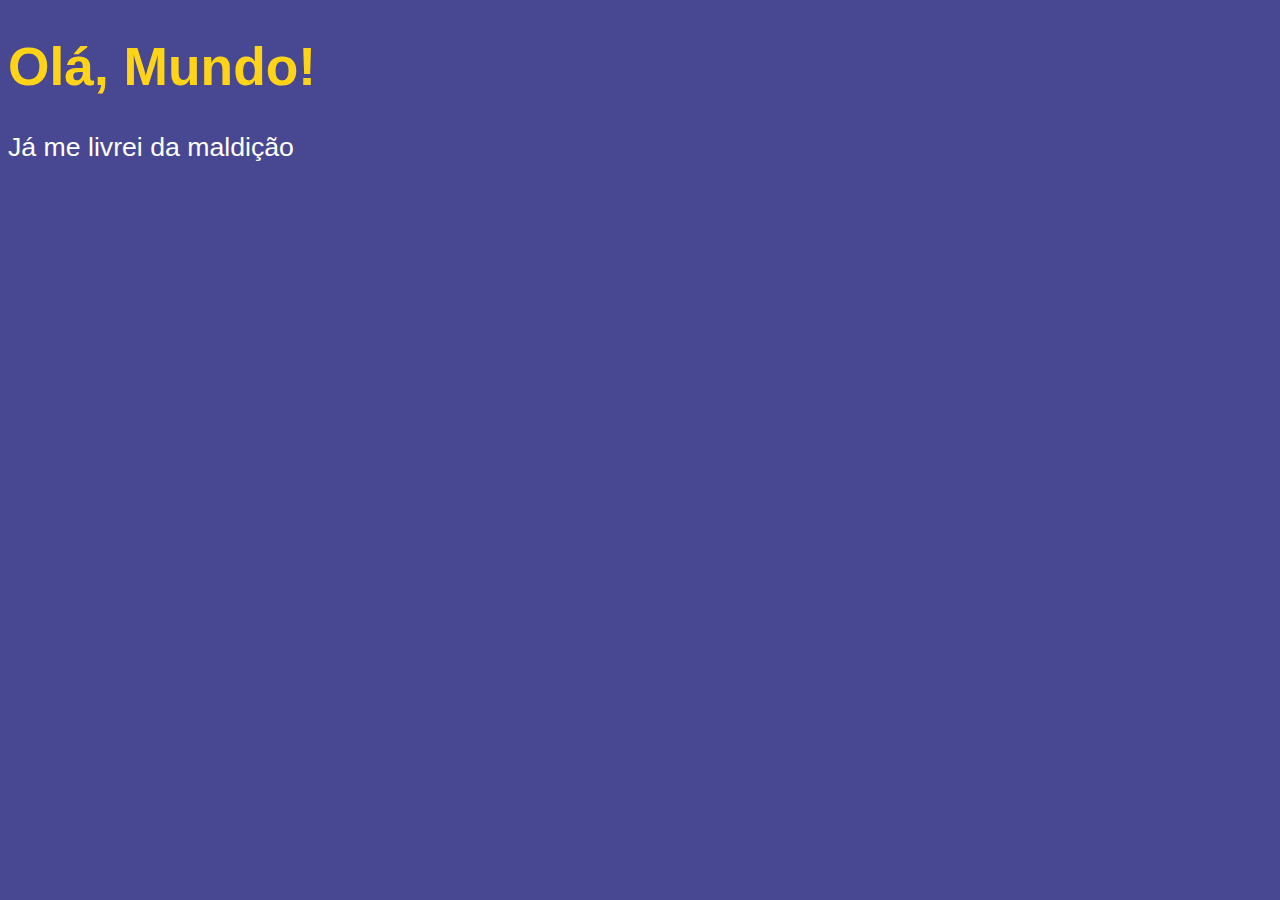
<file: ex001/index.html>
<!DOCTYPE html>
<html lang="pt-br">
  <head>
    <meta charset="UTF-8" />
    <meta http-equiv="X-UA-Compatible" content="IE=edge" />
    <meta name="viewport" content="width=device-width, initial-scale=1.0" />
    <title>Meu Primeiro Programa</title>
  </head>
  <style>
    body {
      background-color: rgb(72, 72, 146);
      color: white;
      font: normal 20pt Arial;
    }

    h1 {
      color: rgba(255, 212, 22);
    }
  </style>
  <body>
    <h1>Olá, Mundo!</h1>
    <p>Já me livrei da maldição</p>

    <script>
      window.alert('Minha primeira mensagem!')
      window.confirm('Está Gostando de Js?')
      window.prompt('Qual é o seu nome')
    </script>
  </body>
</html>
</file>
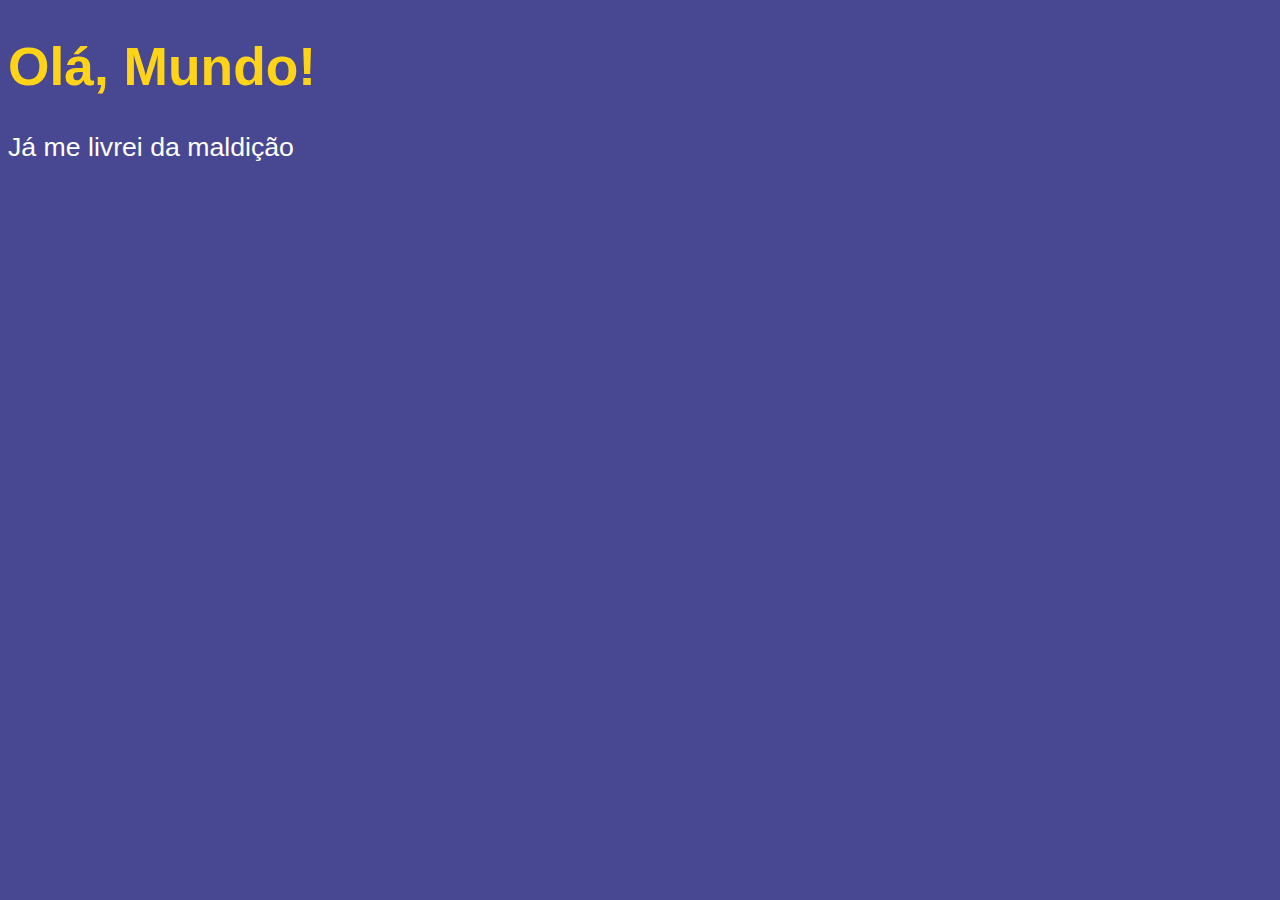
<file: ex06/index.html>
<!DOCTYPE html>
<html lang="pt-br">
  <head>
    <meta charset="UTF-8" />
    <meta http-equiv="X-UA-Compatible" content="IE=edge" />
    <meta name="viewport" content="width=device-width, initial-scale=1.0" />
    <title>Meu Primeiro Programa</title>
  </head>
  <style>
    body {
      background-color: rgb(72, 72, 146);
      color: white;
      font: normal 20pt Arial;
    }

    h1 {
      color: rgba(255, 212, 22);
    }
  </style>
  <body>
    <h1>Olá, Mundo!</h1>
    <p>Já me livrei da maldição</p>

    <script>
      var nome = prompt('Qual é o seu nome')
      alert(`É um grande prazer te conhecer, ${nome}!`)
    </script>
  </body>
</html>
</file>
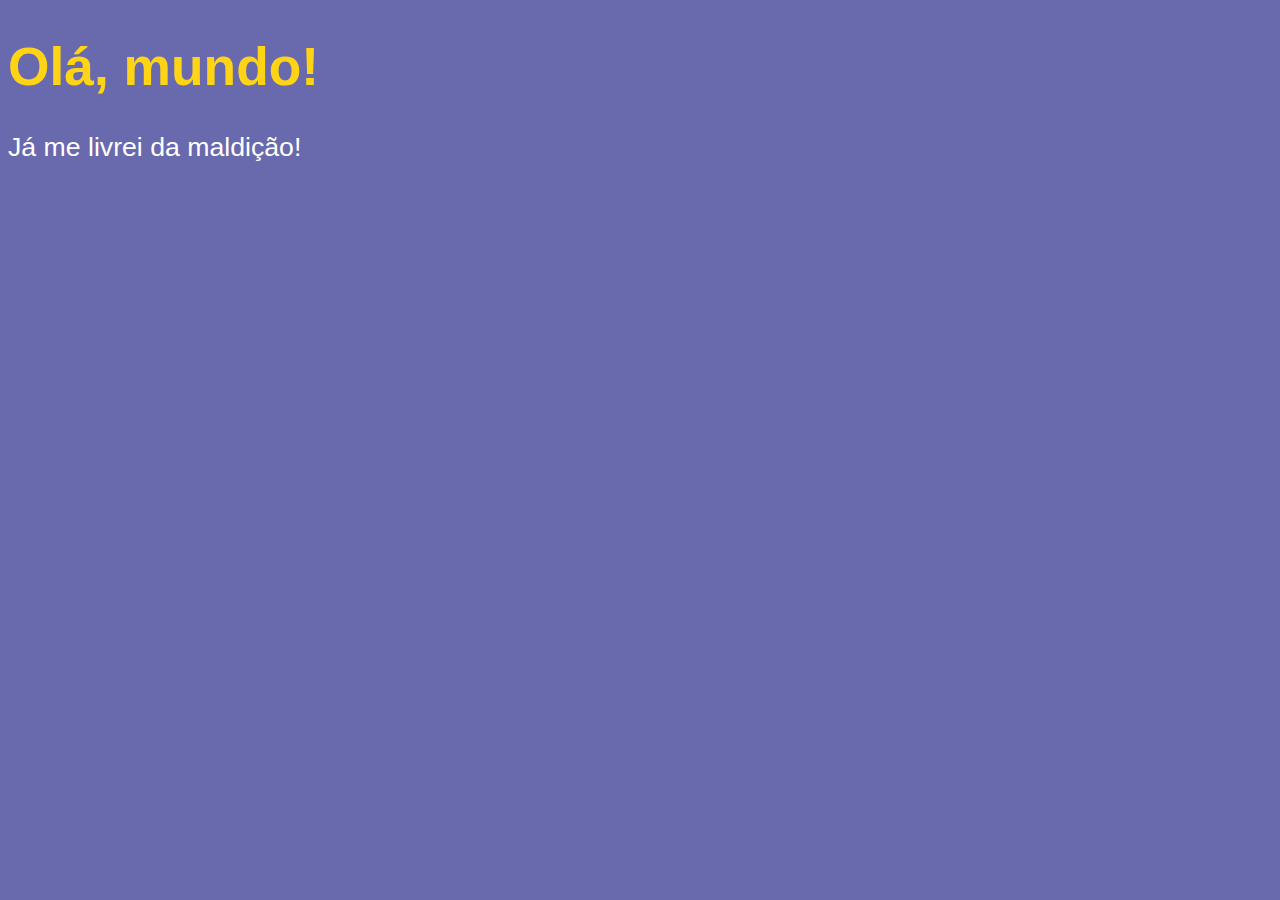
<file: aula06/ex06.html>
<!DOCTYPE html>
<html lang="pt-br">
  <head>
    <meta charset="UTF-8" />
    <meta name="viewport" content="width=device-width, initial-scale=1.0" />
    <title>Document</title>
    <style>
      body {
        background-color: rgba(105, 105, 173);
        color: white;
        font: normal 20pt Arial;
      }
      h1 {
        color: rgb(255, 212, 22);
      }
    </style>
  </head>
  <body>
    <h1>Olá, mundo!</h1>
    <p>Já me livrei da maldição!</p>

    <script>
      var n1 = parseInt(prompt('Digite um número: '))
      var n2 = parseInt(prompt('Digite outro número: '))
      var s = n1 + n2
      alert(`A soma é ${s}`)
    </script>
  </body>
</html>
</file>
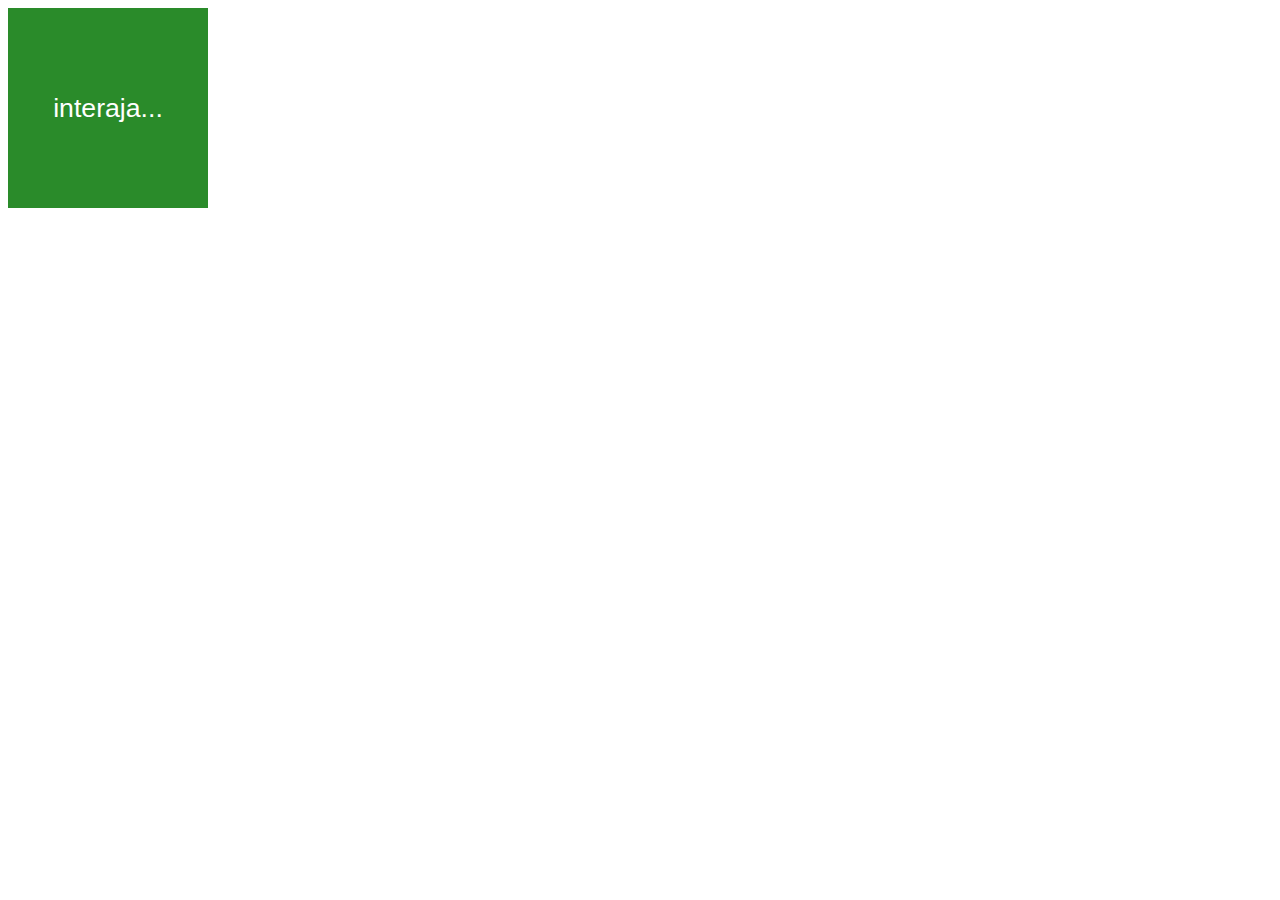
<file: aula10/ex006.html>
<!DOCTYPE html>
<html lang="pt-br">
  <head>
    <meta charset="UTF-8" />
    <meta http-equiv="X-UA-Compatible" content="IE=edge" />
    <meta name="viewport" content="width=device-width, initial-scale=1.0" />
    <title>Eventos DOM</title>
    <style>
      div#area {
        font: normal 20pt Arial;
        background: rgb(42, 139, 42);
        color: white;
        width: 200px;
        height: 200px;
        line-height: 200px;
        text-align: center;
      }
    </style>
  </head>
  <body>
    <div id="area">interaja...</div>
    <script>
      var a = document.getElementById('area')
      a.addEventListener('click', clicar)
      a.addEventListener('mouseenter', entrar)
      a.addEventListener('mouseout', sair)
      function clicar() {
        a.innerText = 'Clicou'
        a.style.background = 'red'
      }

      function entrar() {
        a.innerText = 'Entrou'
        a.style.background = 'blue'
      }
      function sair() {
        a.innerText = 'Saiu'
        a.style.background = 'yellow'
      }
    </script>
  </body>
</html>
</file>
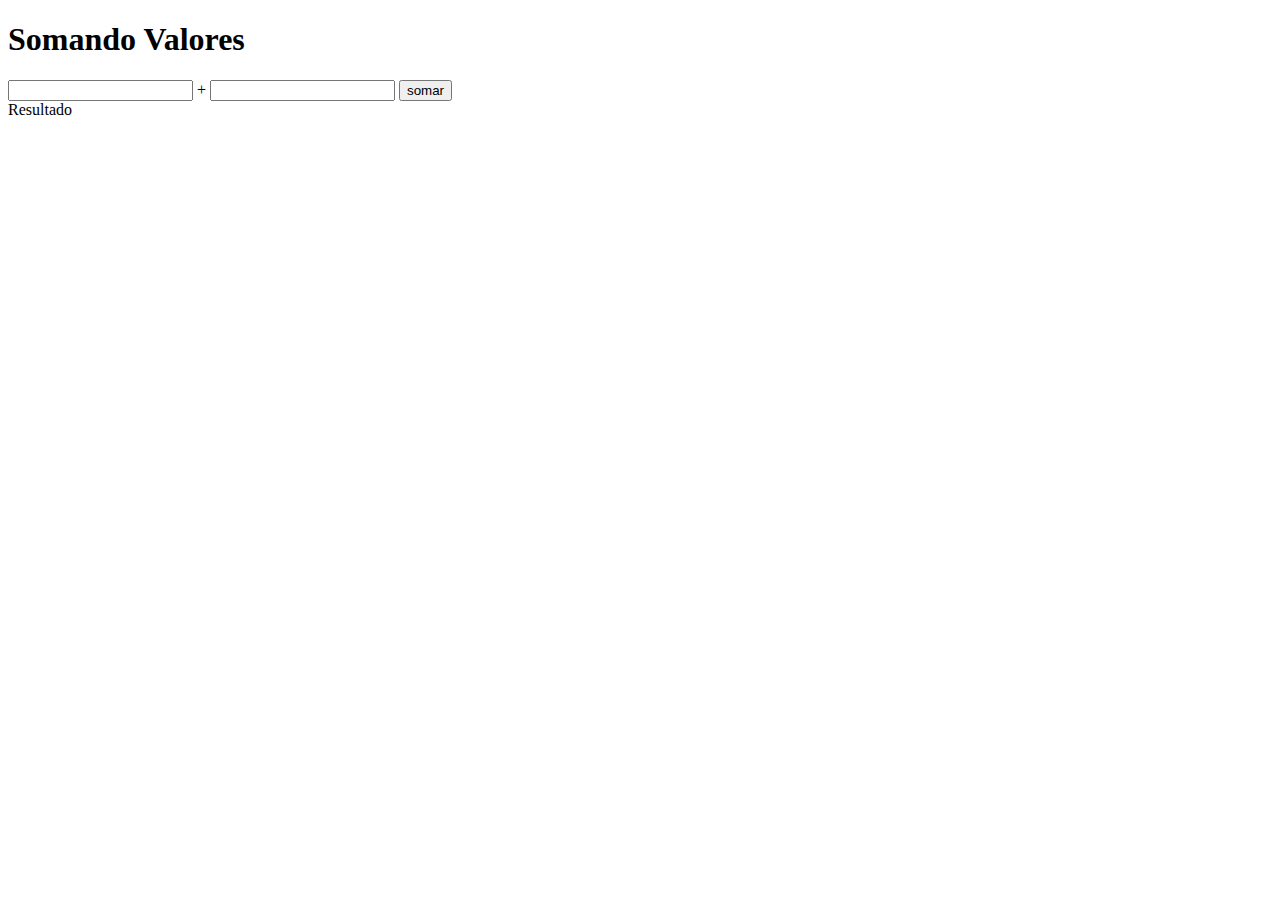
<file: aula10/ex007.html>
<!DOCTYPE html>
<html lang="pt-br">
  <head>
    <meta charset="UTF-8" />
    <meta http-equiv="X-UA-Compatible" content="IE=edge" />
    <meta name="viewport" content="width=device-width, initial-scale=1.0" />
    <title>Somando Número</title>
  </head>
  <body>
    <h1>Somando Valores</h1>
    <input type="number" name="txtn1" id="txtn1" /> +
    <input type="number" name="txtn2" id="txtn2" />
    <input type="button" value="somar" onclick="somar()" />
    <div id="res">Resultado</div>

    <script>
      function somar() {
        var tn1 = document.getElementById('txtn1')
        var tn2 = document.querySelector('input#txtn2')
        var res = document.getElementById('res')
        var n1 = Number(tn1.value)
        var n2 = Number(tn2.value)
        var s = n1 + n2
        res.innerHTML = `A soma de ${n1} com ${n2} é ${s}`
      }
    </script>
  </body>
</html>
</file>
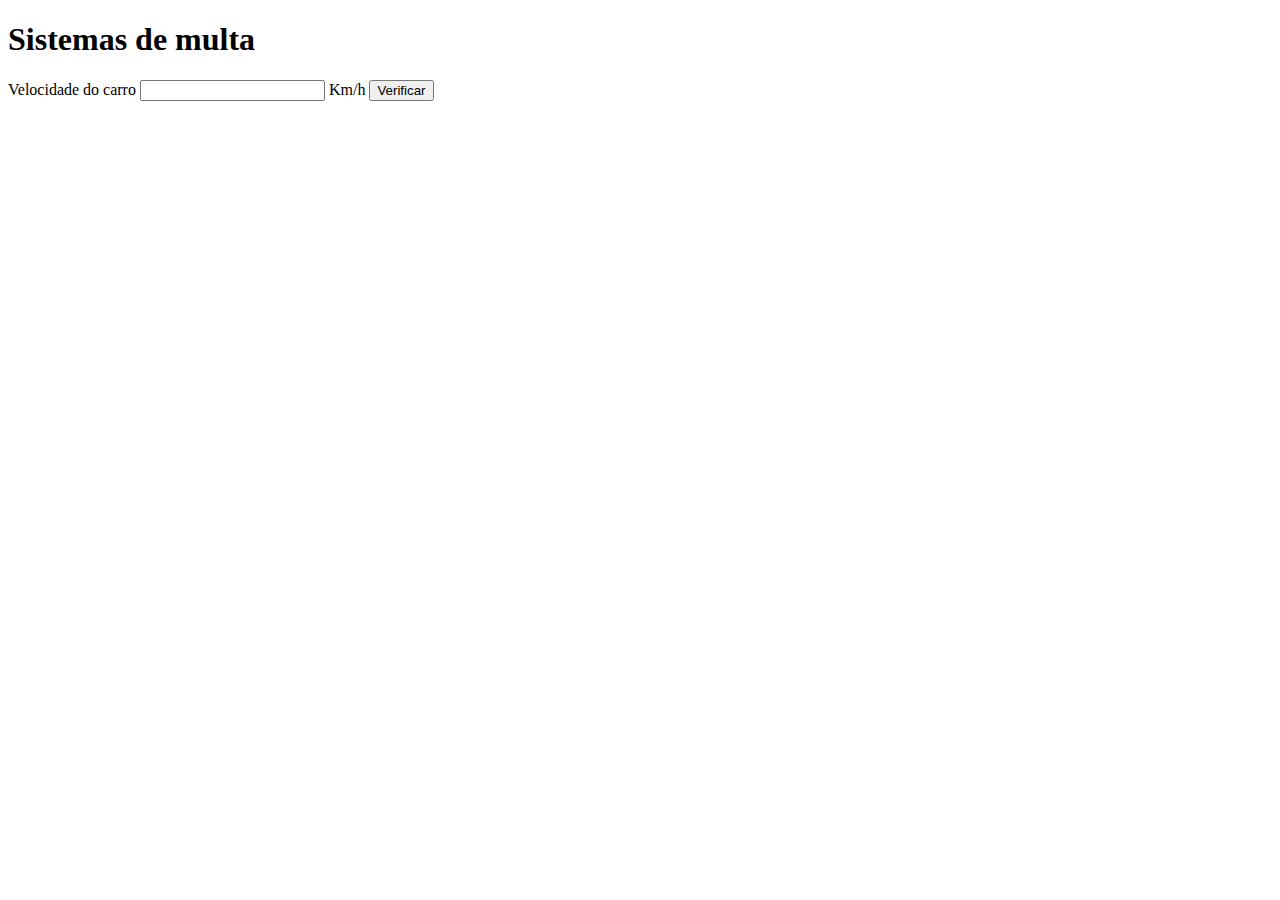
<file: aula11/ex010.html>
<!DOCTYPE html>
<html lang="pt-br">
  <head>
    <meta charset="UTF-8" />
    <meta http-equiv="X-UA-Compatible" content="IE=edge" />
    <meta name="viewport" content="width=device-width, initial-scale=1.0" />
    <title>Detran</title>
  </head>
  <body>
    <h1>Sistemas de multa</h1>
    Velocidade do carro <input type="number" name="txtvel" id="txtvel" /> Km/h
    <input type="button" value="Verificar" onclick="calcular()" />
    <div id="res"></div>

    <script>
      function calcular() {
        var txtv = document.querySelector('input#txtvel')
        var res = document.querySelector('div#res')
        var vel = Number(txtv.value)
        res.innerHTML = `<p>Sua velocidade atual é de <strong>${vel}</strong> Km/h</p>`
        if (vel > 60) {
          res.innerHTML += `<p>Você Foi <strong>MULTADO</strong> por excesso de velocidade</p>`
        }
        res.innerHTML += `<p>Dirija sempre com o cinto de segurança</p>`
      }
    </script>
  </body>
</html>
</file>
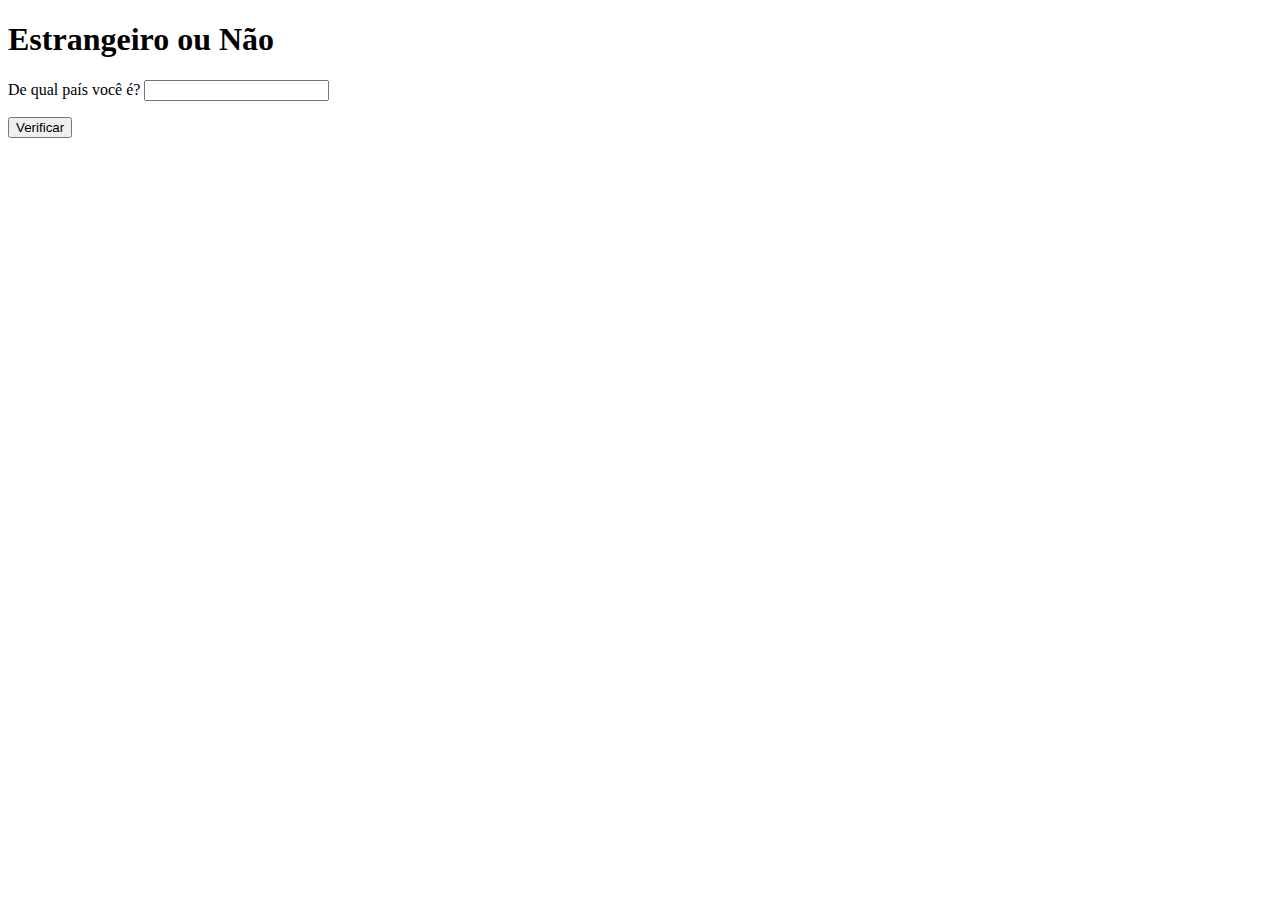
<file: aula11/exDesafio.html>
<!DOCTYPE html>
<html lang="pt-br">
  <head>
    <meta charset="UTF-8" />
    <meta http-equiv="X-UA-Compatible" content="IE=edge" />
    <meta name="viewport" content="width=device-width, initial-scale=1.0" />
    <title>Teste Pais</title>
  </head>
  <body>
    <h1>Estrangeiro ou Não</h1>
    <p>De qual país você é? <input type="text" name="pais" id="pais" /></p>
    <input type="button" value="Verificar" onclick="verificar()" />
    <div id="nacionalidade"></div>

    <script>
      function verificar() {
        var txtp = document.querySelector('input#pais')
        var paisOrigem = txtp.value
        var nacionalidade = document.querySelector('div#nacionalidade')
        nacionalidade.innerHTML = `<p>Seu pais de origem é ${paisOrigem}</p>`

        if (paisOrigem != 'Brasil') {
          nacionalidade.innerHTML += `<p>Você é Estrangeiro</p>`
        } else {
          nacionalidade.innerHTML += `<p> Você é Brasileiro</p>`
        }
      }
    </script>
  </body>
</html>
</file>
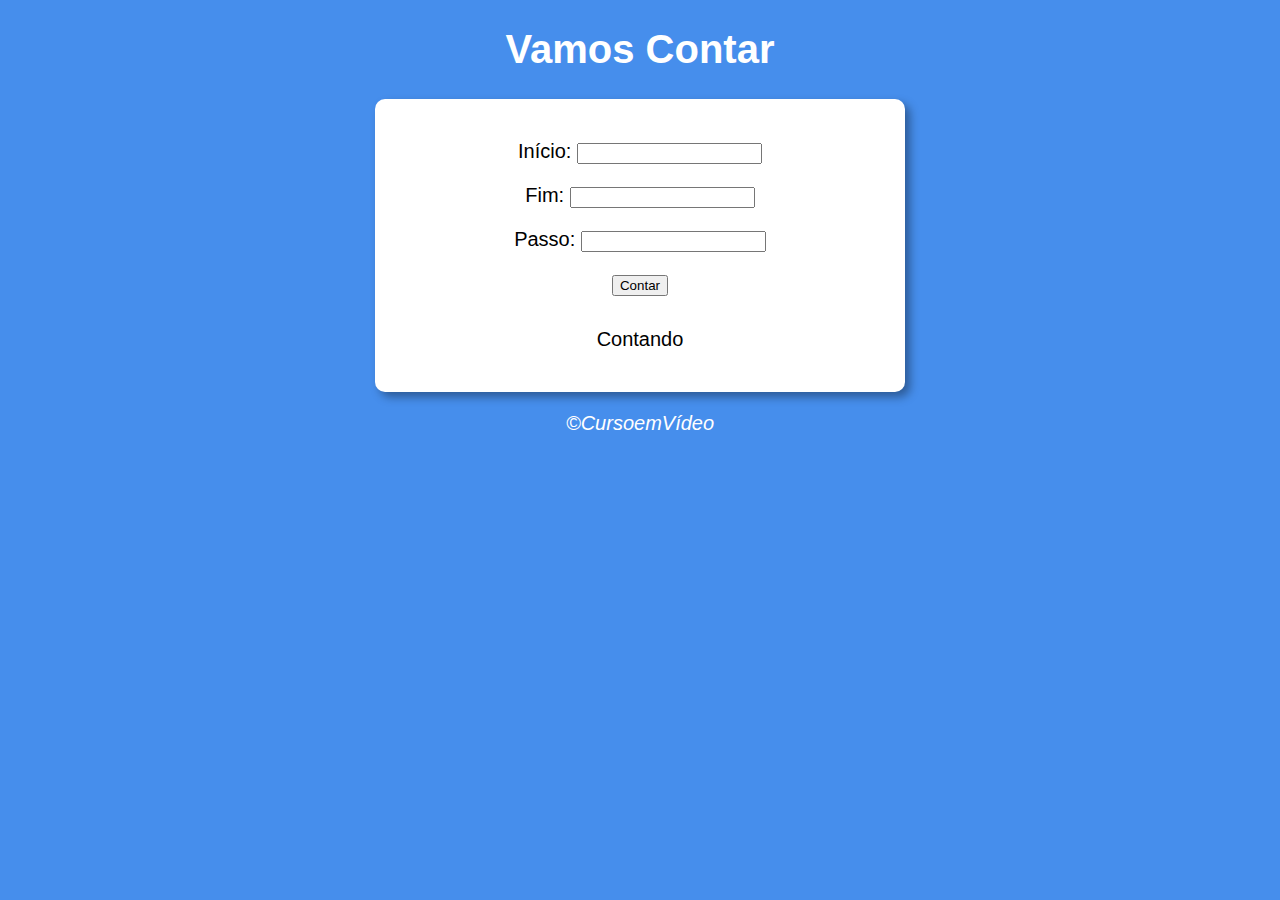
<file: aula14Ex/ex016.html>
<!DOCTYPE html>
<html lang="pt-br">
  <head>
    <meta charset="UTF-8" />
    <meta http-equiv="X-UA-Compatible" content="IE=edge" />
    <meta name="viewport" content="width=device-width, initial-scale=1.0" />
    <title>Vamos Contar</title>
    <link rel="stylesheet" href="estilo.css" />
  </head>
  <body onload="contar()">
    <header>
      <h1>Vamos Contar</h1>
    </header>
    <section>
      <div id="dados">
        <p>Início: <input type="number" name="inicio" id="txti" /></p>
        <p>Fim: <input type="number" name="fim" id="txtf" /></p>
        <p>Passo: <input type="number" name="passo" id="txtp" /></p>
        <input type="button" value="Contar" onclick="contar()" />
      </div>
      <div id="res">
        <p>Contando</p>
      </div>
    </section>
    <footer>
      <p>&copy;CursoemVídeo</p>
    </footer>
    <script src="script.js"></script>
  </body>
</html>
</file>
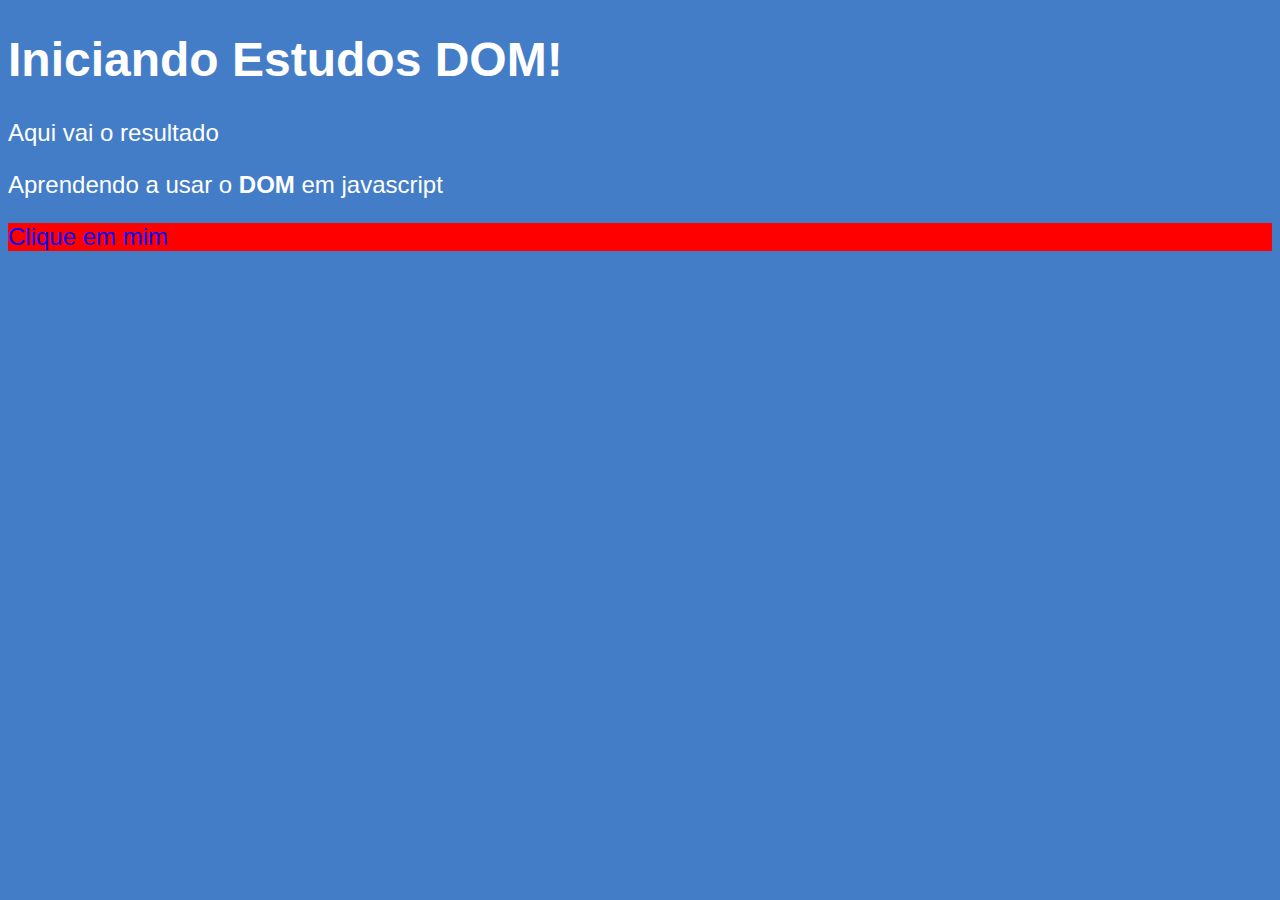
<file: ex06/ex005.html>
<!DOCTYPE html>
<html lang="pt-br">
  <head>
    <meta charset="UTF-8" />
    <meta http-equiv="X-UA-Compatible" content="IE=edge" />
    <meta name="viewport" content="width=device-width, initial-scale=1.0" />
    <title>DOM</title>
    <style>
      body {
        background: rgb(68, 125, 199);
        color: white;
        font: normal 18pt Arial;
      }
    </style>
  </head>
  <body>
    <h1>Iniciando Estudos DOM!</h1>
    <p>Aqui vai o resultado</p>
    <p>Aprendendo a usar o <strong>DOM</strong> em javascript</p>
    <div id="msg">Clique em mim</div>
    <script>
      var corpo = window.document.body
      var p1 = document.getElementsByTagName('p')[0]
      /*window.document.write(p1.innerText)
      p1.style.color = 'red'
      corpo.style.background = 'black'
      var d = window.document.getElementById('msg')
      d.style.background = 'green'
      //d.innerText = 'Estou Aguardando'*/
      //var d = window.document.getElementsByName('msg')[0]
      //d.innerText = 'Olá'

      //window.document.write(window.document.charset)
      // window.document.write(window.navigator.appName)
      // window.document.write(window.document.URL)
      var d = window.document.querySelector('div#msg')
      d.style.color = 'blue'
      d.style.background = 'red'
    </script>
  </body>
</html>
</file>
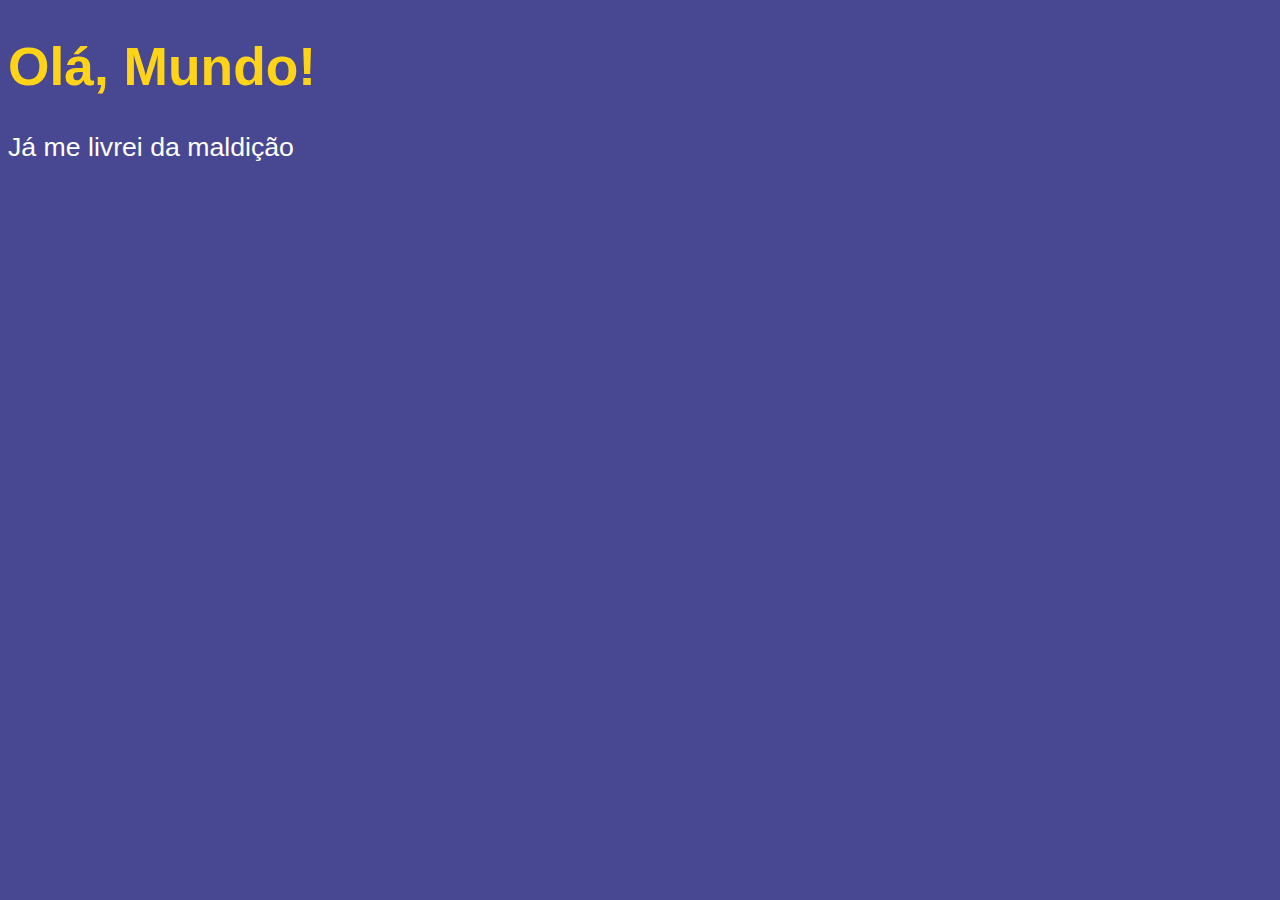
<file: ex06/ex03.html>
<!DOCTYPE html>
<html lang="pt-br">
  <head>
    <meta charset="UTF-8" />
    <meta http-equiv="X-UA-Compatible" content="IE=edge" />
    <meta name="viewport" content="width=device-width, initial-scale=1.0" />
    <title>Meu Primeiro Programa</title>
  </head>
  <style>
    body {
      background-color: rgb(72, 72, 146);
      color: white;
      font: normal 20pt Arial;
    }

    h1 {
      color: rgba(255, 212, 22);
    }
  </style>
  <body>
    <h1>Olá, Mundo!</h1>
    <p>Já me livrei da maldição</p>

    <script>
       //var n1 = Number(prompt('Digite um número: '))
       //var n2 = Number(prompt('Digite outro número: '))
      // var soma = n1 + n2
      // alert(`A soma entre ${n1} e ${n2} é ${soma}`)

       /*Number.parseInt (converter String para número inteiro)
       Number.parseFloat (converter String para Número Real
       Number (força o programa decidir qual é o tipo de número
       String(n) Converte número para string
       n.toString() Converte número para string*/

       var nome = "Guilherme"
       var idade = 29
       var nota = 5.5
       /* s.length - quantos caracteres a string tem
       s.toUpperCaase() - tudo para 'MAIUSCULAS'
       s.toLowerCase() - tudo para 'minúsculas'
    </script>
  </body>
</html>
</file>
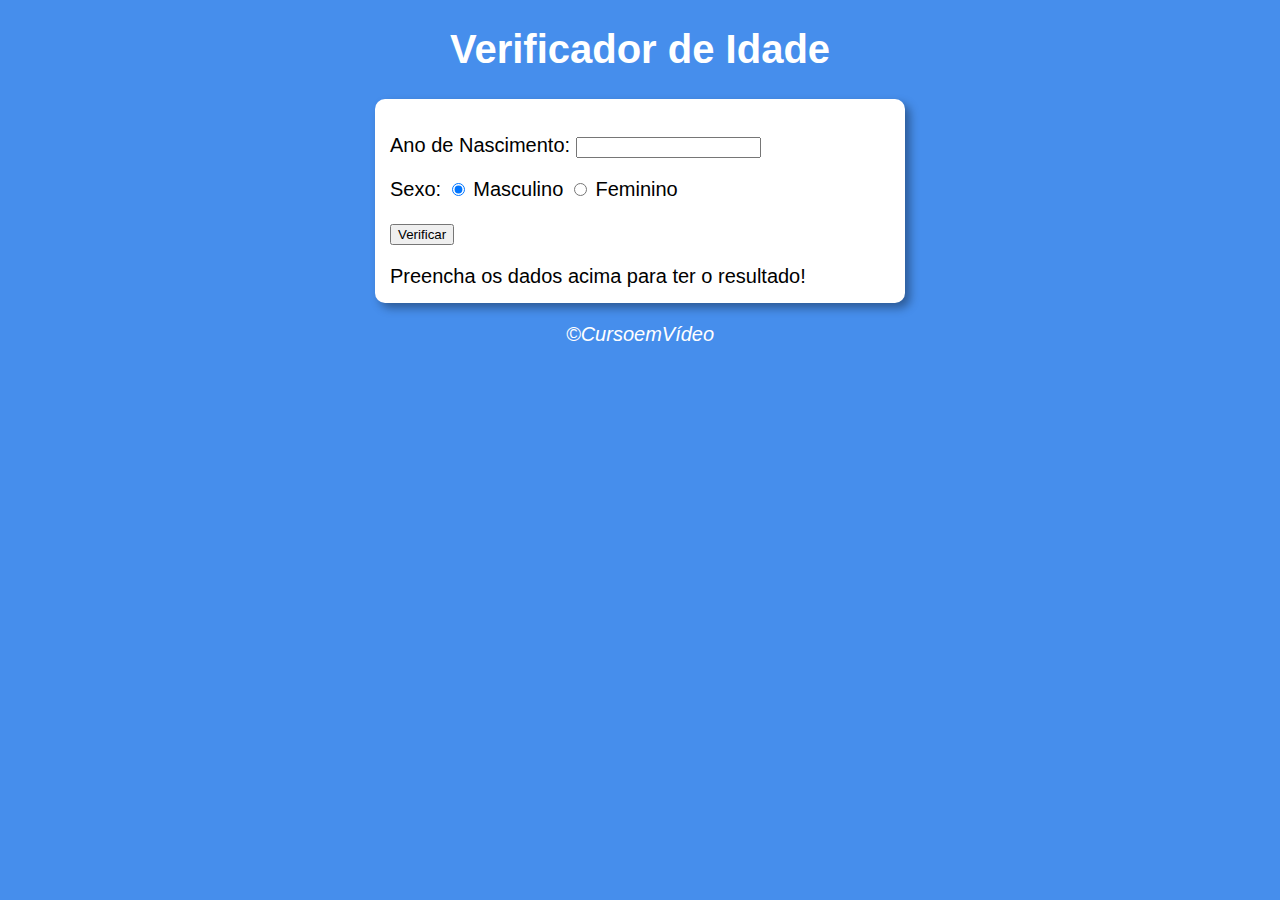
<file: Exercício/ex015.html>
<!DOCTYPE html>
<html lang="pt-br">
  <head>
    <meta charset="UTF-8" />
    <meta http-equiv="X-UA-Compatible" content="IE=edge" />
    <meta name="viewport" content="width=device-width, initial-scale=1.0" />
    <title>Verificador de idade</title>
    <link rel="stylesheet" href="estilo.css" />
  </head>
  <body>
    <header>
      <h1>Verificador de Idade</h1>
    </header>
    <section>
      <div>
        <p>
          Ano de Nascimento:
          <input type="number" name="txtano" id="txtano" min="0" />
        </p>
        <p>
          Sexo:
          <input type="radio" name="radsex" id="mas" checked />
          <label for="mas">Masculino</label>
          <input type="radio" name="radsex" id="fem" />
          <label for="fem">Feminino</label>
        </p>
        <p>
          <input type="button" value="Verificar" onclick="verificar()" />
        </p>
      </div>
      <div id="res">Preencha os dados acima para ter o resultado!</div>
    </section>
    <footer>
      <p>&copy;CursoemVídeo</p>
    </footer>
    <script src="script.js"></script>
  </body>
</html>
</file>
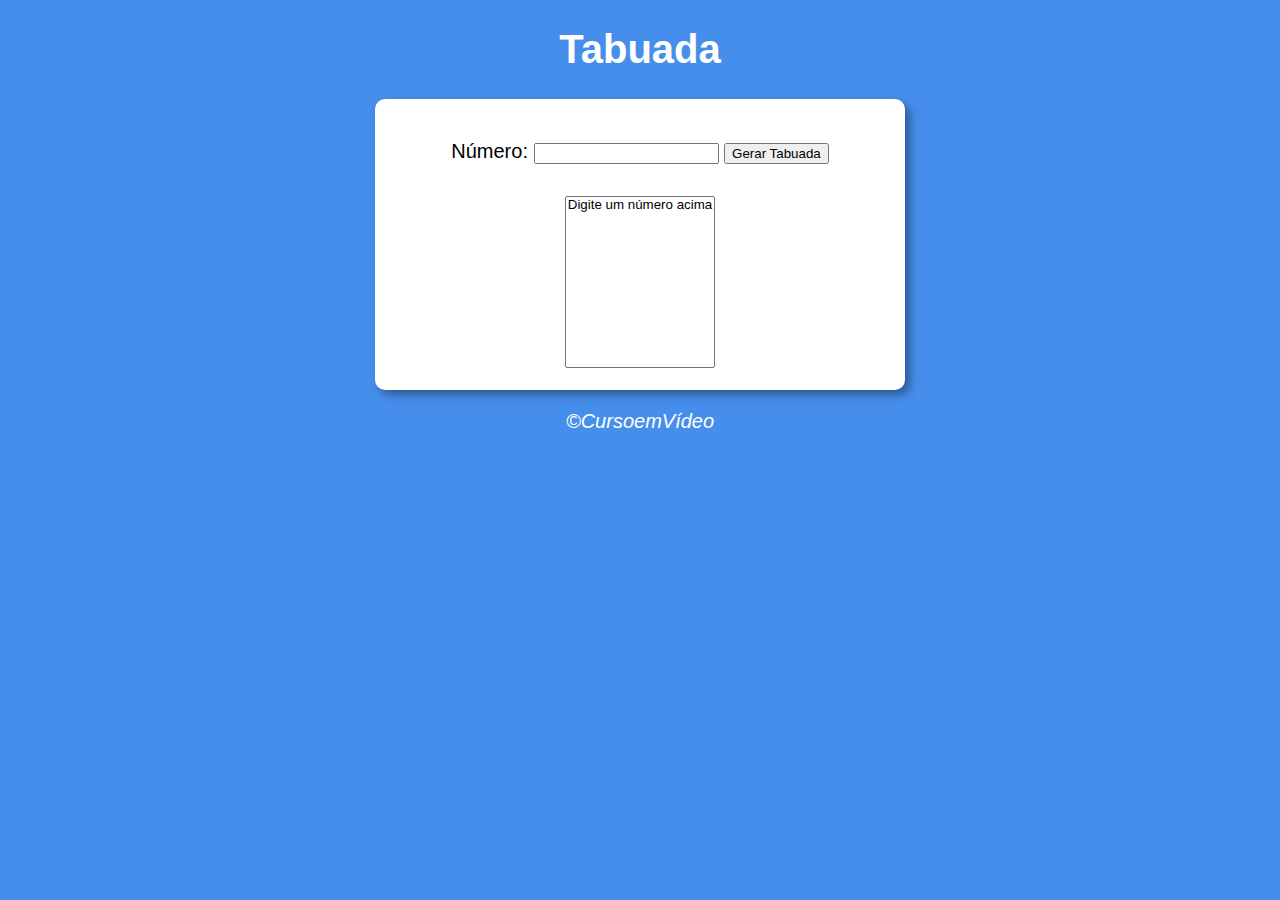
<file: Teste/ex016.html>
<!DOCTYPE html>
<html lang="pt-br">
  <head>
    <meta charset="UTF-8" />
    <meta http-equiv="X-UA-Compatible" content="IE=edge" />
    <meta name="viewport" content="width=device-width, initial-scale=1.0" />
    <title>Tabuada</title>
    <link rel="stylesheet" href="estilo.css" />
  </head>
  <body onload="contar()">
    <header>
      <h1>Tabuada</h1>
    </header>
    <section>
      <div id="dados">
        <p>
          Número: <input type="number" name="numero" id="txtn" />
          <input type="button" value="Gerar Tabuada" onclick="tabuada()" />
        </p>
      </div>
      <div>
        <select name="tabuada" id="seltab" size="10">
          <option>Digite um número acima</option>
        </select>
      </div>
    </section>
    <footer>
      <p>&copy;CursoemVídeo</p>
    </footer>
    <script src="script.js"></script>
  </body>
</html>
</file>
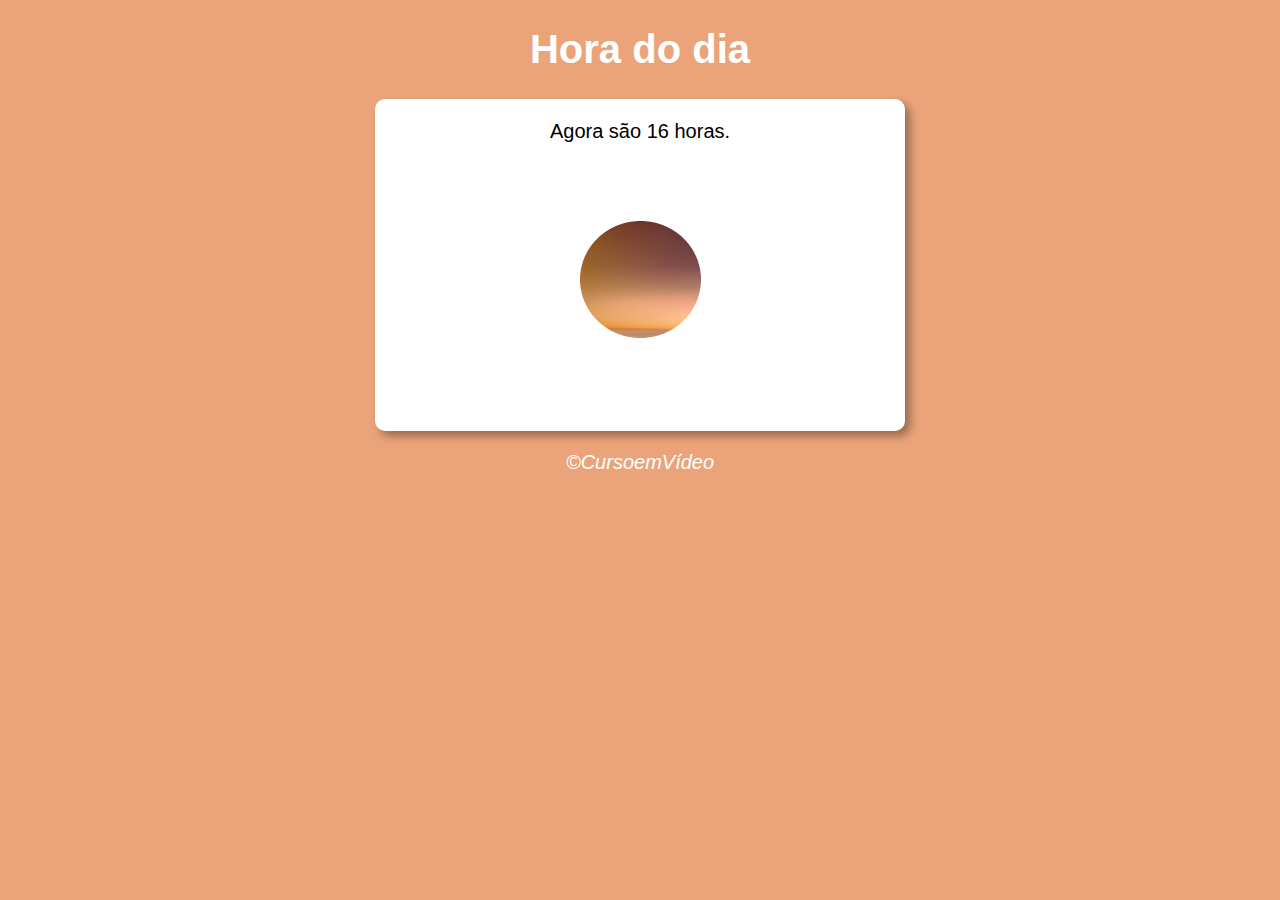
<file: aula12/modelo/expratica014.html>
<!DOCTYPE html>
<html lang="pt-br">
  <head>
    <meta charset="UTF-8" />
    <meta http-equiv="X-UA-Compatible" content="IE=edge" />
    <meta name="viewport" content="width=device-width, initial-scale=1.0" />
    <title>Hora do dia</title>
    <link rel="stylesheet" href="estilo.css" />
  </head>
  <body onload="carregar()">
    <header>
      <h1>Hora do dia</h1>
    </header>
    <section>
      <div id="msg">Vai aparecer a mensagem</div>
      <div id="foto">
        <img id="imagem" src="manha.png" alt="foto do dia" />
      </div>
    </section>
    <footer>
      <p>&copy;CursoemVídeo</p>
    </footer>
    <script src="script.js"></script>
  </body>
</html>
</file>
<file: aula14Ex/estilo.css>
body {
  background: rgb(70, 142, 236);
  font: normal 15pt Arial;
}

header {
  color: white;
  text-align: center;
}

section {
  background: white;
  border-radius: 10px;
  padding: 15px;
  width: 500px;
  margin: auto;
  box-shadow: 5px 5px 10px rgba(0, 0, 0, 0.363);
}

div {
  text-align: center;
  padding: 6px;
}

footer {
  color: white;
  text-align: center;
  font-style: italic;
}
</file>
<file: Exercício/estilo.css>
body {
  background: rgb(70, 142, 236);
  font: normal 15pt Arial;
}

header {
  color: white;
  text-align: center;
}

section {
  background: white;
  border-radius: 10px;
  padding: 15px;
  width: 500px;
  margin: auto;
  box-shadow: 5px 5px 10px rgba(0, 0, 0, 0.363);
}

footer {
  color: white;
  text-align: center;
  font-style: italic;
}
</file>
<file: Teste/estilo.css>
body {
  background: rgb(70, 142, 236);
  font: normal 15pt Arial;
}

header {
  color: white;
  text-align: center;
}

section {
  background: white;
  border-radius: 10px;
  padding: 15px;
  width: 500px;
  margin: auto;
  box-shadow: 5px 5px 10px rgba(0, 0, 0, 0.363);
}

div {
  text-align: center;
  padding: 6px;
}

footer {
  color: white;
  text-align: center;
  font-style: italic;
}
</file>
<file: aula12/modelo/estilo.css>
body {
  background: rgb(70, 142, 236);
  font: normal 15pt Arial;
}

header {
  color: white;
  text-align: center;
}

section {
  background: white;
  border-radius: 10px;
  padding: 15px;
  width: 500px;
  margin: auto;
  box-shadow: 5px 5px 10px rgba(0, 0, 0, 0.363);
}

div {
  text-align: center;
  padding: 6px;
}

footer {
  color: white;
  text-align: center;
  font-style: italic;
}
</file>
